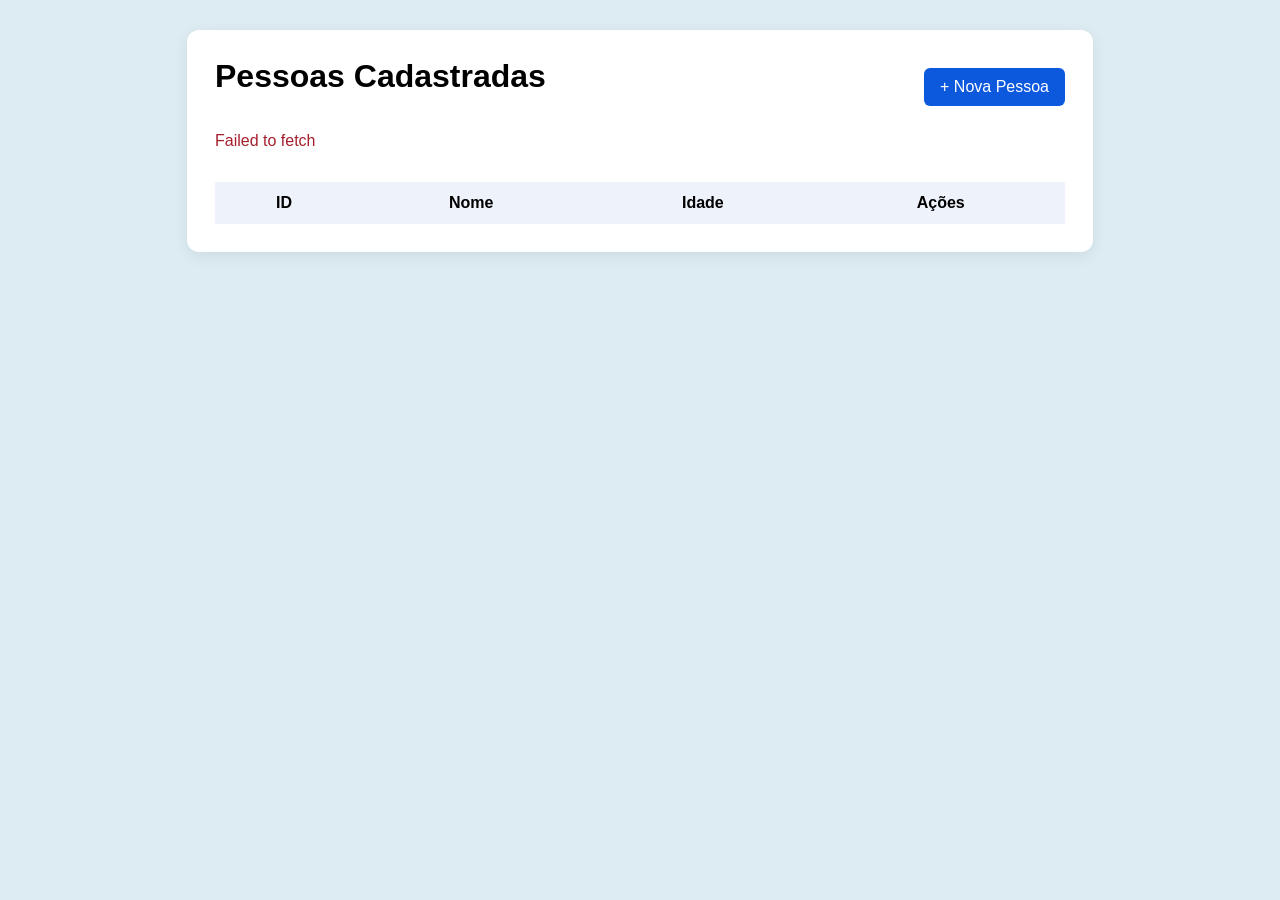
<file: index.html>
<!DOCTYPE html>
<html lang="en">
<head>
    <meta charset="UTF-8">
    <meta name="viewport" content="width=device-width, initial-scale=1.0">
    <title>Pessoas Cadastradas</title>
    <link rel="stylesheet" href="css/style.css">
 <script type="module" src="./js/listar.js" defer></script>
</head>
<body>
    <main class="container">
        <header class="cabecalho">
            <h1>Pessoas Cadastradas</h1>
            <a href="cadastro.html" class="botao">+ Nova Pessoa</a>
        </header>
        <p id="mensagem" role="status"></p>
        <div class="tabela-container"></div>
        <table>
            <thead>
                <tr>
                    <th>ID</th>
                    <th>Nome</th>
                    <th>Idade</th>
                    <th>Ações</th>
                </tr>
            </thead>
            <tbody id="corpoTabela"></tbody>
        </table>
    </main>
</body>
</html>
</file>
<file: css/style.css>
border {
    box-sizing: border-box;
}
body{
margin: 0;
padding: 30px 16px;
font-family: Arial, sans-serif;
background: rgb(220, 236, 242);
color: rgb(0, 0, 0);
}
.container{
    max-width: 850px;
    margin: 0 auto;
    padding: 28px;
    background: white;
    border-radius: 12px;
    box-shadow: 0 4px 16px #00000012;
}
.cabecalho, .acoes{
    display: flex;
    align-items: center;
    justify-content: space-between;
    gap: 12px;
    flex-wrap: wrap;
 }
 h1{
    margin-top: 0;
 }
 label{
    display:block;
    margin:16px 0 6px;
    font-weight: bold;
 }
 input{
    width: 100%;
    padding: 12px;
    border: 1px solid #c5cbd4;
    border-radius: 6px;
    font-size: 16px;
 }
 button, .botao{
    display: inline-block;
    padding: 10px 16px;
    border: none;
    border-radius: 6px;
    background: #0c59de;
    color: white;
    font:inherit;
    text-decoration: none;
    cursor: pointer;
 }
 button:hover, .botao:hover{
    opacity: 0.9;
 }
 .secundario{
    background:626c7b;
 }
 .perigo{
    background: #ff071f;
 }
 .acoes{
    justify-content: flex-start;
    margin-top: 20px;
 }
 .tabela-container{
    overflow-x: auto;
 }
 table{
    width: 100%;
    border-collapse: collapse;
    margin-top: 16px;
 }
 th, td{
    padding: 12px;
    border-collapse: collapse;
    margin-top: 16px;
 }
 th{
    background: #eef2fa;
 }
.acoes-tabela{
display: flex;
gap: 8px;
flex-wrap: wrap;
}
#mensagem {
min-height: 2epx;
color: #a51f2c;
}
</file>
